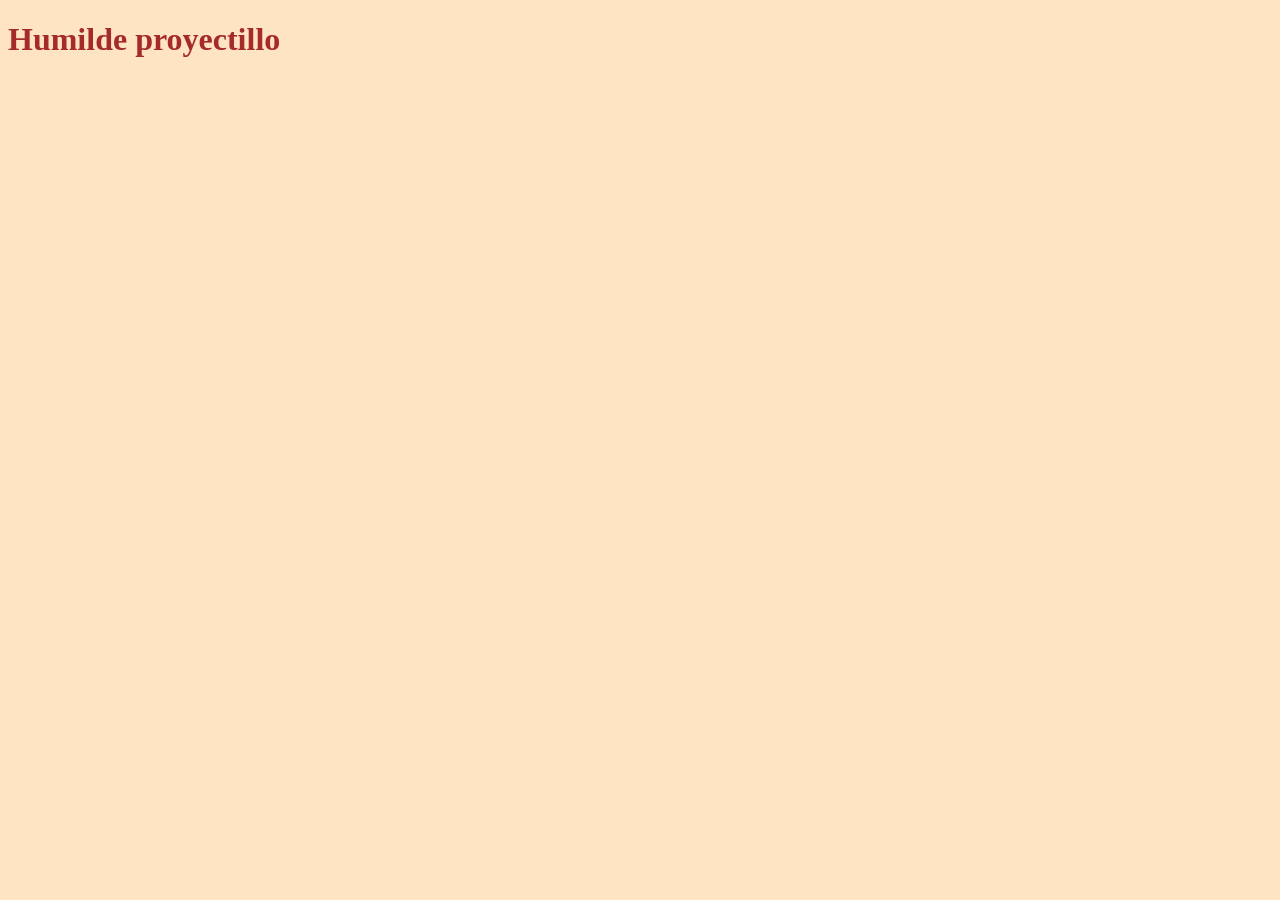
<file: index.html>
<!DOCTYPE html>
<html lang="es">
<head>
    <meta charset="UTF-8">
    <meta name="viewport" content="width=device-width, initial-scale=1.0">
    <title>Prueba</title>
</head>
<body style="background-color: bisque;">
    <h1 style="color:brown">Humilde proyectillo</h1>
</body>
</html>
</file>
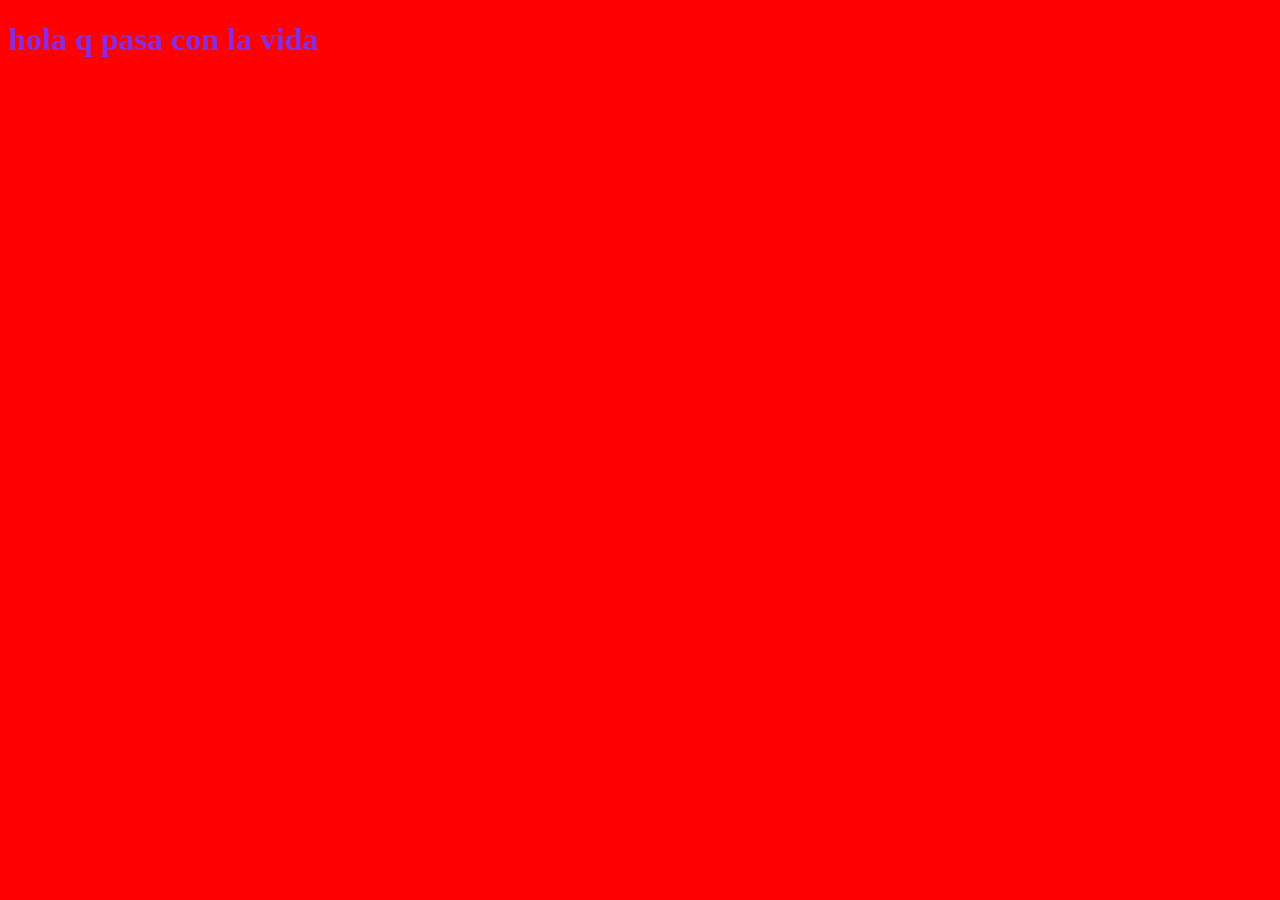
<file: pruebasJS.html>
<!DOCTYPE html>
<html lang="es">
<link>
    <meta charset="UTF-8">
    <meta name="viewport" content="width=<device-width>, initial-scale=1.0">
    <title>Pruebas con JS</title>
    <link rel="stylesheet" href="CSS/pruebasJS.css"></link>
</head>
<body>
    <script src="JS/pruebaJS.js"></script>
    <script>
        console.log("hola mundo");
        alert("hola");
    </script>
    <h1>hola q pasa con la vida</h1>
</body>
</html>
</file>
<file: CSS/pruebasJS.css>
body{
    background-color: red;
    color: blueviolet;
    font-family: 'verdana';
}
</file>
